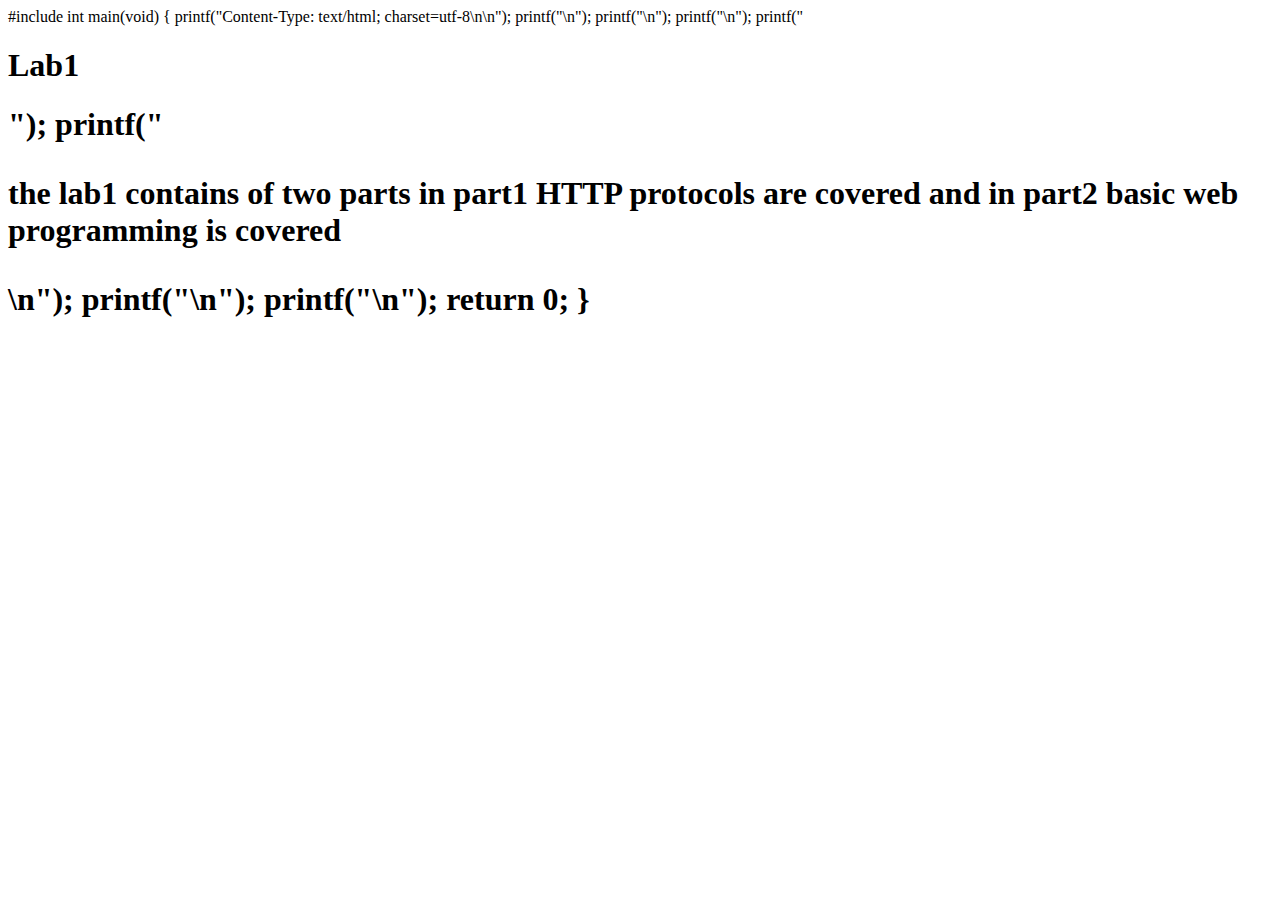
<file: Labs/Lab1/index.html>
#include <stdio.h>
int main(void)
{
		printf("Content-Type: text/html; charset=utf-8\n\n");
		printf("<html>\n");
		printf("<head><title>WAPH</title></head>\n");
		printf("<body>\n");
		printf("<h1>Lab1<h1>");
		printf("<p>the lab1 contains of two parts in part1 HTTP protocols are covered and in part2 basic web programming is covered</p>\n");
		printf("</body>\n");
		printf("</html>\n");
		return 0;	
}
</file>
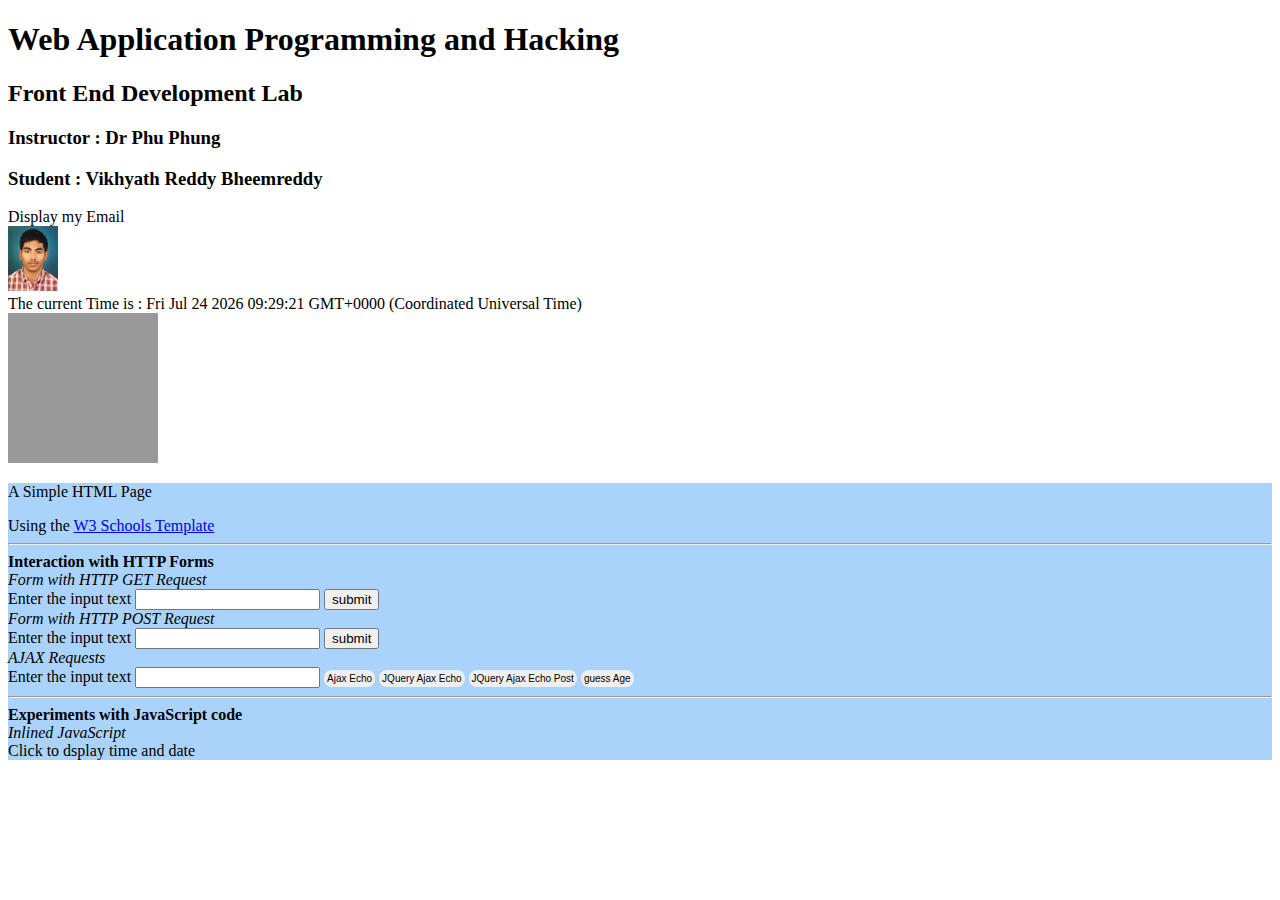
<file: Labs/Lab2/waph-bheemrvy.html>
<!DOCTYPE html>
<html>
<head>
	<link rel="stylesheet" type="text/css" href="https://waph-uc.github.io/style1.css">
	<style>
		.button{
			background-color:#yellowgreen;
			border:none;
			color:black;
			padding:3px;
			text-align:center;
			text-decoration:none;
			display:inline-block;
			font-size:10px;
			margin:4px2px;
			cursor:pointer;
		}
		.round{
			border-radius:8px;
		}
		#response{
			background-color:#fc9387;
		}
		#main
		{
			background-color: #aad3fc;
		}
	</style>
<meta charset="utf-8">
<title>WAPH - VIKHYATH REDDY BHEEMREDDY</title>
</head>
<body>
<div class="container wrapper">
	<div id="top">
		<h1>Web Application Programming and Hacking</h1>
		<h2>Front End Development Lab </h2>
		<h3>Instructor : Dr Phu Phung</h3>
	</div>
	<div class="wrapper">
		<div id="menubar">
			<h3>Student : Vikhyath Reddy Bheemreddy</h3>
			<div id="email" onclick="showOrHideEmail()">Display my Email</div>
			<script type="text/javascript" src="email.js"></script>
			<img src="images/headshot.jpg" alt="Vikhyath headshot" width="50">
			<div id="digital-clock"></div>
			<canvas id="analog-clock" width="150" height="150" style="background-color:#999"></canvas>
			<script src="https://waph-uc.github.io/clock.js"></script>
		</div>
		<div id="main">
			<p>A Simple HTML Page</p>
			Using the <a href="https://www.w3schools.com/html">W3 Schools Template</a>
			<hr>
			<b>Interaction with HTTP Forms</b>
			<div>
				<i>Form with HTTP GET Request</i>
				<form action="/echo.php" method="GET" onsubmit="return validateInput('get-data')">
				<lable for="data">Enter the input text</lable>
				<input type="text" name="data" id="get-data" onkeyup="console.log('you have clicked a Key')">
				<input type="submit" value="submit">
				</form>
			</div>
			<div>
				<i>Form with HTTP POST Request</i>
				<form action="/echo.php" method="POST" onsubmit="return validateInput('post-data')">
				<lable for="data">Enter the input text</lable>
				<input type="text" name="data" id="post-data" onkeyup="console.log('you have clicked a Key')">
				<input type="submit" value="submit">
				</form>
			</div>
			<div>
				<i>AJAX Requests</i><br>
				<lable for="data">Enter the input text</lable>
				<input type="text" name="data" id="data">
				<input class="button round" type="submit" value="Ajax Echo" onclick="getEcho()">
				<input class="button round" type="submit" value="JQuery Ajax Echo" onclick="getJqueryAjax()">
				<input class="button round" type="submit" value="JQuery Ajax Echo Post" onclick="getJqueryAjaxPost()">
				<input class="button round" type="submit" value="guess Age" onclick="guessAge($('#data').val())">
				<div id="response"></div>
				
			</div>
			<hr>
				<div>
				<b>Experiments with JavaScript code</b><br>
				<i>Inlined JavaScript</i>
				<div id="inlineDate" onClick="document.getElementById('inlineDate').innerText=Date()">Click to dsplay time and date</div>
				</div>
		</div>
	</div>
</div>
	<script src="https://code.jquery.com/jquery-3.7.1.min.js" 
		integrity="sha256-/JqT3SQfawRcv/BIHPThkBvs0OEvtFFmqPF/lYI/Cxo="
		crossorigin="anonymous"></script>
	<script>
		function displayTime() {
			document.getElementById('digital-clock').innerHTML=" The current Time is : "+ Date();
		}
		setInterval(displayTime,500);
		function validateInput(inputId)
		{
			var input=document.getElementById(inputId).value;
			if(input.length == 0){
				alert("Please enter valid text");
			return false;
			}
			return true;
		}
		function encodeInput(input){
			const encodedData=document.createElement('div');
			encodedData.innerText=input;
			return encodedData.innerHTML;
		}
	</script>
	<script type=text/javascript>
			var canvas=document.getElementById("analog-clock");
			var ctx=canvas.getContext("2d");
			var radius = canvas.height/2;
			ctx.translate(radius,radius);
			radius=radius*0.90;
			setInterval(drawClock,1000);
			function drawClock(){
				drawFace(ctx,radius);
				drawNumbers(ctx,radius);
				drawTime(ctx,radius);
				}
			function getEcho(){
			var input = document.getElementById("data").value;
			if(input.length==0){
			return ;
			}
			var xhttp = new XMLHttpRequest();
			xhttp.onreadystatechange = function(){
		//alert("readyState "+ this.readyState +", status "+this.status+", statusText= "+this.statusText);
			if(this.readyState==4 && this.status==200){
				console.log("Received data= "+xhttp.responseText);
				document.getElementById("response").innerHTML= encodeInput(xhttp.responseText);
			}
			}
			xhttp.open("GET", "echo.php?data="+input, true);
			xhttp.send();
			document.getElementById("data").value="";
			}
			function getJqueryAjax(){
				var input=$("#data").val();
				if(input.length==0)
					return;
				$.get("echo.php?data="+input,
				      function(result){
					      printResult(result);
						});
				$("#data").val("");
			}
			function getJqueryAjaxPost(){
				var input=$("#data").val();
				if(input.length==0)
					return;
				$.post("echo.php",{data:input},function(result){
					printResult(result);
					});
				$("#data").val("");
			}
			function printResult(result){
			$("#response").html(encodeInput(result));
			}
			$.get("https://v2.jokeapi.dev/joke/Programming?type=single",function(result){
				console.log("from joke API: "+JSON.stringify(result));
				if(result && result.joke)
				{
					var encodedJoke = encodeInput(result.joke);
					$("#response").text("Programming joke of the day: " +encodedJoke);
				}
				else
				{
					$("#response").text("Could not retrieve a joke at this time.");
				}
				});
			async function guessAge(name){
				const response= await fetch("https://api.agify.io/?name="+name);
				const result= await response.json();
				if(result.age==null || result.age==0)
					return $("#response").text("Sorry, Not able to retrieve your age! Try again later.");
				$("#response").text("Hello "+name+" ,your age should be "+result.age);
			}
	</script>
		
</body>
</html>
</file>
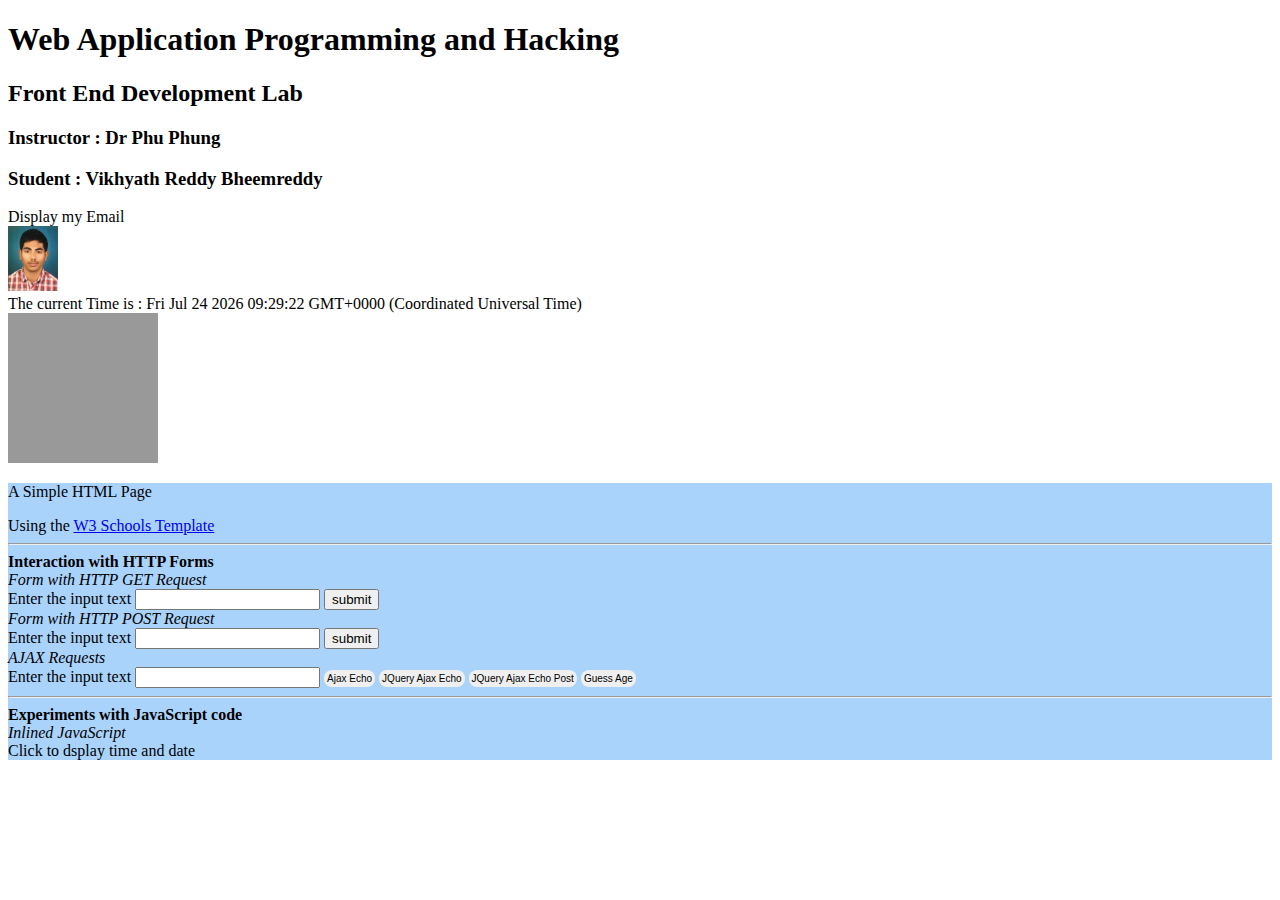
<file: Labs/Lab2/waph-bheemrvy2.html>
<!DOCTYPE html>
<html>
<head>
	<link rel="stylesheet" type="text/css" href="https://waph-uc.github.io/style1.css">
	<style>
		.button{
			background-color:#yellowgreen;
			border:none;
			color:black;
			padding:3px;
			text-align:center;
			text-decoration:none;
			display:inline-block;
			font-size:10px;
			margin:4px2px;
			cursor:pointer;
		}
		.round{
			border-radius:8px;
		}
		#response{
			background-color:#fc9387;
		}
		#main
		{
			background-color: #aad3fc;
		}
	</style>
<meta charset="utf-8">
<title>WAPH - VIKHYATH REDDY BHEEMREDDY</title>
</head>
<body>
<div class="container wrapper">
	<div id="top">
		<h1>Web Application Programming and Hacking</h1>
		<h2>Front End Development Lab </h2>
		<h3>Instructor : Dr Phu Phung</h3>
	</div>
	<div class="wrapper">
		<div id="menubar">
			<h3>Student : Vikhyath Reddy Bheemreddy</h3>
			<div id="email" onclick="showOrHideEmail()">Display my Email</div>
			<script type="text/javascript" src="email.js"></script>
			<img src="images/headshot.jpg" alt="Vikhyath headshot" width="50">
			<div id="digital-clock"></div>
			<canvas id="analog-clock" width="150" height="150" style="background-color:#999"></canvas>
			<script src="https://waph-uc.github.io/clock.js"></script>
		</div>
		<div id="main">
			<p>A Simple HTML Page</p>
			Using the <a href="https://www.w3schools.com/html">W3 Schools Template</a>
			<hr>
			<b>Interaction with HTTP Forms</b>
			<div>
				<i>Form with HTTP GET Request</i>
				<form action="/echo.php" method="GET">
				<lable for="data">Enter the input text</lable>
				<input type="text" name="data" onkeyup="console.log('you have clicked a Key')">
				<input type="submit" value="submit">
				</form>
			</div>
			<div>
				<i>Form with HTTP POST Request</i>
				<form action="/echo.php" method="POST">
				<lable for="data">Enter the input text</lable>
				<input type="text" name="data" onkeyup="console.log('you have clicked a Key')">
				<input type="submit" value="submit">
				</form>
			</div>
			<div>
				<i>AJAX Requests</i><br>
				<lable for="data">Enter the input text</lable>
				<input type="text" name="data" id="data">
				<input class="button round" type="submit" value="Ajax Echo" onclick="getEcho()">
				<input class="button round" type="submit" value="JQuery Ajax Echo" onclick="getJqueryAjax()">
				<input class="button round" type="submit" value="JQuery Ajax Echo Post" onclick="getJqueryAjaxPost()">
				<input class="button round" type="submit" value="Guess Age" onclick="guessAge($('#data').val())">
				<div id="response"></div>
			</div>
			<hr>
				<div>
				<b>Experiments with JavaScript code</b><br>
				<i>Inlined JavaScript</i>
				<div id="inlineDate" onClick="document.getElementById('inlineDate').innerHTML=Date()">Click to dsplay time and date</div>
				</div>
		</div>
	</div>
</div>
	<script src="https://code.jquery.com/jquery-3.7.1.min.js" 
		integrity="sha256-/JqT3SQfawRcv/BIHPThkBvs0OEvtFFmqPF/lYI/Cxo="
		crossorigin="anonymous"></script>
	<script>
		function displayTime() {
			document.getElementById('digital-clock').innerHTML=" The current Time is : "+ Date();
		}
		setInterval(displayTime,500);
	</script>
	<script type=text/javascript>
			var canvas=document.getElementById("analog-clock");
			var ctx=canvas.getContext("2d");
			var radius = canvas.height/2;
			ctx.translate(radius,radius);
			radius=radius*0.90;
			setInterval(drawClock,1000);
			function drawClock(){
				drawFace(ctx,radius);
				drawNumbers(ctx,radius);
				drawTime(ctx,radius);
				}
			function getEcho(){
			var input = document.getElementById("data").value;
			if(input.length==0){
			return ;
			}
			var xhttp = new XMLHttpRequest();
			xhttp.onreadystatechange = function(){
		//alert("readyState "+ this.readyState +", status "+this.status+", statusText= "+this.statusText);
			if(this.readyState==4 && this.status==200){
				console.log("Received data= "+xhttp.responseText);
				document.getElementById("response").innerHTML= xhttp.responseText;
			}
			}
			xhttp.open("GET", "echo.php?data="+input, true);
			xhttp.send();
			document.getElementById("data").value="";
			}
			function getJqueryAjax(){
				var input=$("#data").val();
				if(input.length==0)
					return;
				$.get("echo.php?data="+input,
				      function(result){
					      printResult(result);
						});
				$("#data").val("");
			}
			function getJqueryAjaxPost(){
				var input=$("#data").val();
				if(input.length==0)
					return;
				$.post("echo.php",{data:input},function(result){
					printResult(result);
					});
				$("#data").val("");
			}
			function printResult(result){
			$("#response").html(result);
			}
			$.get("https://v2.jokeapi.dev/joke/Programming?type=single",function(result){
				$("#response").html("Programming joke of the day: " +result.joke);
				});
			async function guessAge(name){
				const response= await fetch("https://api.agify.io/?name="+name);
				const result= await response.json();
				$("#response").html("Hello "+name+" ,your age should be "+result.age);
			}
	</script>
		
</body>
</html>
</file>
